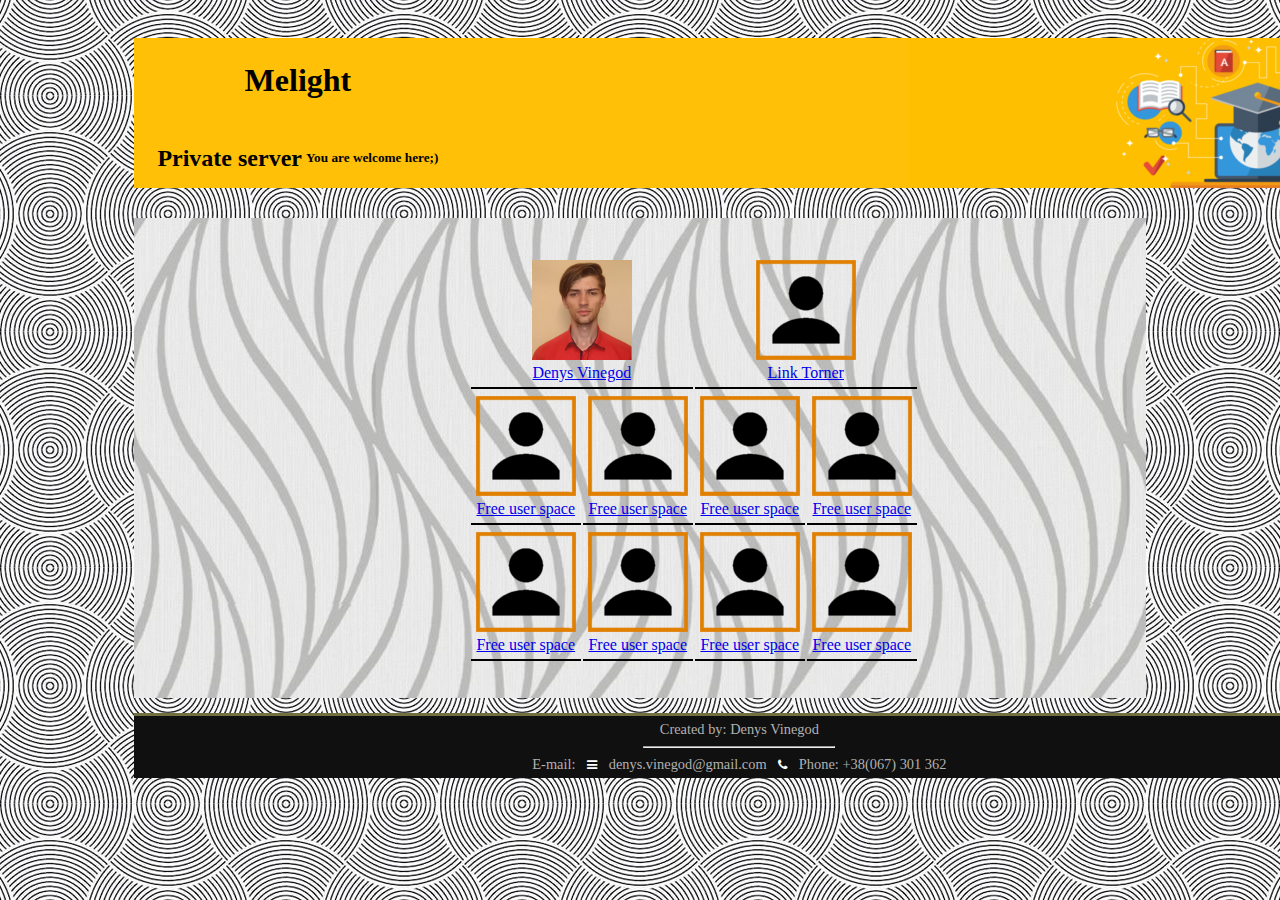
<file: melight.pp.ua/public_html/index.html>
<!DOCTYPE html>
	<html>
		<meta charset="utf-8">
		<head>
			<link rel="stylesheet" href="https://cdnjs.cloudflare.com/ajax/libs/font-awesome/4.7.0/css/font-awesome.min.css">
			<link rel="stylesheet" type="text/css" href="index.css">
			<title>melight.pp.com: main</title>
		</head>
	<body>
		<div class="header">
			<table>
				<tr><td colspan="2"><h1>Melight</h1></td></tr>
				<tr><td><h2>Private server</h2></td><td><h5>You are welcome here;)</h5></td></tr>
			</table>
		</div>
		<div class="content">
			<div class="users">
				<table>
					<tr id="creators">
						<td colspan="2"><a href="./users/denys/denys.html"><img src="pictures/Vinegod.jpg" alt="user ico"><br/>Denys Vinegod</a></td>
						<td colspan="2"><a href="no_user.html"><img src="pictures/user2.png" alt="user ico"><br/>Link Torner</a></td>
					</tr>
					<tr>
						<td><a href="no_user.html"><img src="pictures/user2.png" alt="user ico"><br/>Free user space</a></td>
						<td><a href="no_user.html"><img src="pictures/user2.png" alt="user ico"><br/>Free user space</a></td>
						<td><a href="no_user.html"><img src="pictures/user2.png" alt="user ico"><br/>Free user space</a></td>
						<td><a href="no_user.html"><img src="pictures/user2.png" alt="user ico"><br/>Free user space</a></td>
					</tr>
					<tr>
						<td><a href="no_user.html"><img src="pictures/user2.png" alt="user ico"><br/>Free user space</a></td>
						<td><a href="no_user.html"><img src="pictures/user2.png" alt="user ico"><br/>Free user space</a></td>
						<td><a href="no_user.html"><img src="pictures/user2.png" alt="user ico"><br/>Free user space</a></td>
						<td><a href="no_user.html"><img src="pictures/user2.png" alt="user ico"><br/>Free user space</a></td>
					</tr>
				</table>
			</div>
		</div>
		<div class="footer">
			<div id="text"> 
				Created by: Denys Vinegod<br/>
			</div>
				<div id="footer_separator">
					<hr/>
				</div>
			<div id="text">
				E-mail: <i class="fa fa-bars" style="font-size:12px;color:white;"></i> denys.vinegod@gmail.com
				<i class="fa fa-phone" style="font-size:12px;color:white;"></i> Phone: +38(067) 301 362
			</div>
		</div>
	</body>
</html>
</file>
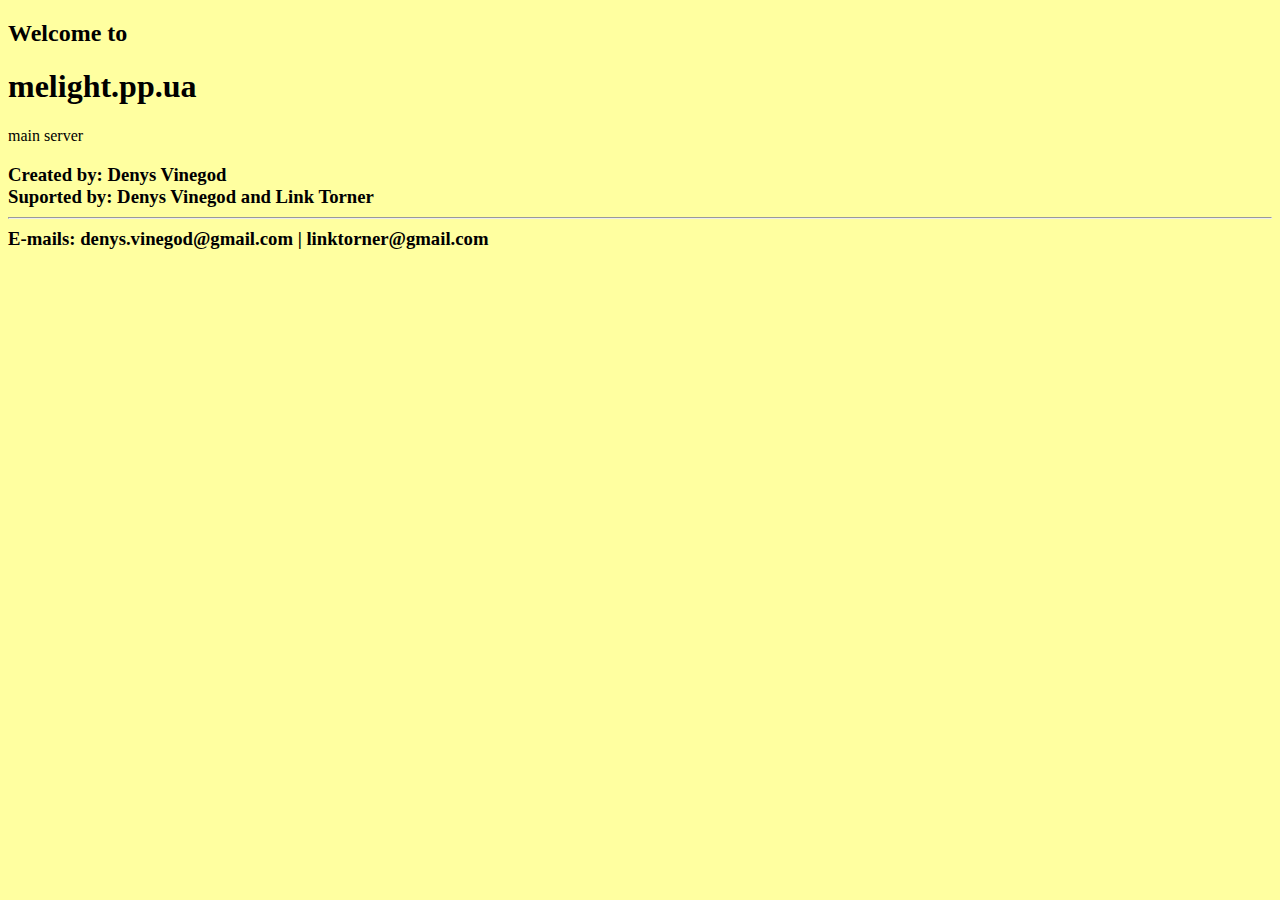
<file: melight.pp.ua/public_html/users/denys/PHP_Lessons/index.html>
<!DOCTYPE html>
	<html>
		<meta charset="utf-8">
		<link rel="stylesheet" type="text/css" href="index.css">
		<head>
			<title>melight.pp.com: main</title>
		</head>
<body>
		<div class="Header">
			<h2>Welcome to <h1>melight.pp.ua</h1> main server</h2><br/>
			<h3>Created by: Denys Vinegod<br/>
			Suported by: Denys Vinegod and Link Torner<hr/>
			E-mails: denys.vinegod@gmail.com | linktorner@gmail.com</h3>
		</div>
</body>
</html>
</file>
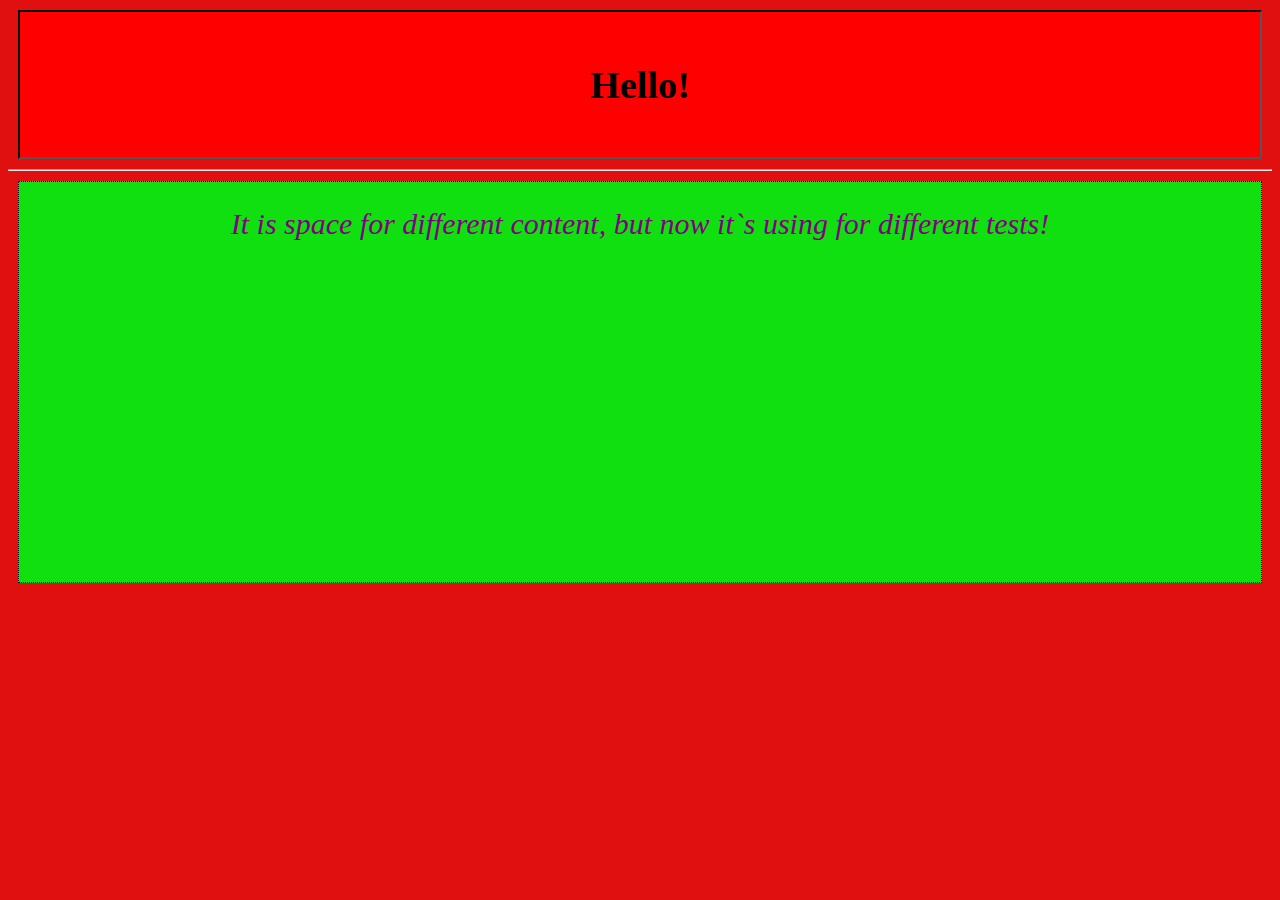
<file: melight.pp.ua/public_html/users/denys/JS_Lessons/IFNTUNG/index.html>
<!DOCTYPE html>
<html>
<head>
	<meta charset="utf-8">
	<link rel="stylesheet" type="text/css" href="./stile.css">
	<title>MyJS_Lessons</title>
</head>
<body>
	<script src="./script.js" async></script>
	<div id="header">
		<h1>Hello!</h1>
	</div>
	<hr>
	<div class="content">
		<span class = "text">It is space for different content, but now it`s using for different tests!</span>
	</div>
</body>
</html>
</file>
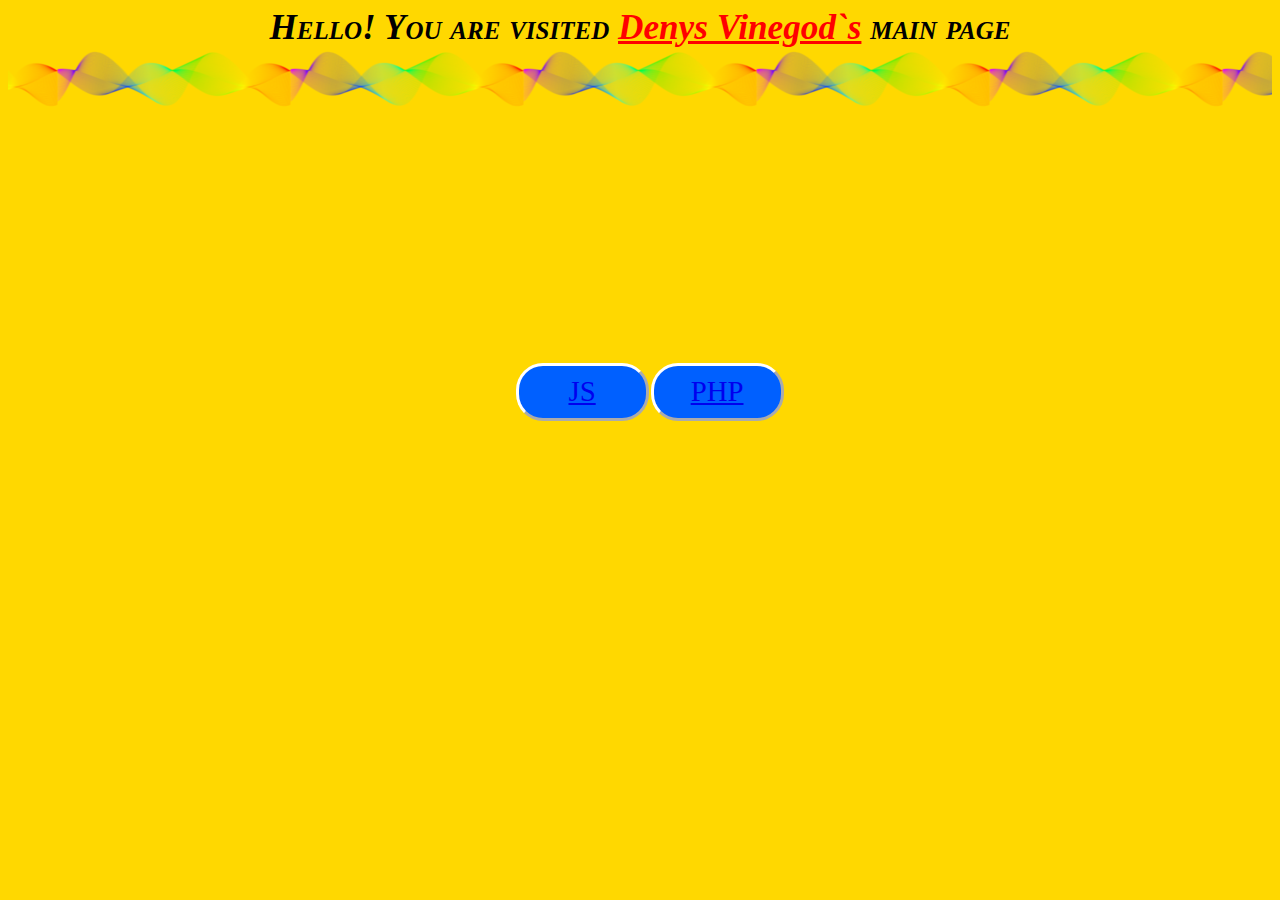
<file: melight.pp.ua/public_html/users/denys/denys.html>
<!DOCTYPE html>
<html>
<head>
	<meta charset="utf-8">
	<title>Denys Vinegod</title>
	<link rel="stylesheet" type="text/css" href="denys.css">
</head>
<body>
	<div class="scripts">
		<script src="script.js"></script>
	</div>
	<div class="header">
		Hello! You are visited <span id="user">Denys Vinegod`s</span> main page
	</div>
	<div class="content">
		<table>
			<tr>
				<td><a href="JS_Lessons/JS_Lessons.html">JS</a></td>
				<td><a href="JS_Lessons/JS_Lessons.html">PHP</a></td>
			</tr>
		</div>
	</table>
</body>
</html>
</file>
<file: melight.pp.ua/public_html/index.css>
body {
	background-color: gray;
	background-image: url("pictures/back1.jpg");
	background-position: center;
	background-attachment: fixed;
	min-width: 768px;
}

.header{
	background-color: #FFC007;
	background-image: url("pictures/back0.png");
	background-position: top right;
	background-repeat: no-repeat;
	height: 150px;
	width: 80%;
	min-width: 1200px;
	margin: 3% 10% 0px 10%;
	text-align: center;
}

.header table{
	margin: 0px 20px;
}

.content{
	background-image: url("pictures/back2.jpg");
	margin: 30px 10% 15px 10%;
	background-attachment: fixed;
	padding: 30px;
}

.content table{
	margin: 5px 32%;
	text-align: center;
}

.content table td{
	padding: 5px;
	border-bottom: solid black 2px;
}

.content table #creators{
	text-align: center;
}

.footer{
	background-color: #101010;
	width: 80%;
	min-width: 1200px;
	margin: 0% 10% 30px 10%;
	border-top: solid #707040 3px;
	padding: 5px;
}
	
.footer #text{
	text-align: center;
	color: #B0B0B0;
	font-size: 0.9em;
	width: 100%;
}


#footer_separator{
	margin: 0px 42%;
	text-align: center;
}

.footer i{
	margin: 0px 8px;
}
</file>
<file: melight.pp.ua/public_html/users/denys/PHP_Lessons/index.css>
body {
	background-color: #FFFFA0;
}

#header {
	background-color: red;
	text-align: center;
	margin: 5px, 2%;
	border: dotted 2px white;
	padding: 5px;
}
</file>
<file: melight.pp.ua/public_html/users/denys/JS_Lessons/IFNTUNG/stile.css>
body{
	background: #E01010;
}

#header {
	background: #FF0000;
	text-align: center;
	margin: 10px;
	border: inset #555 2px;
	padding: 25px;
	font-size: 1.2em;
}

.content{
	background: #10E010;
	margin: 10px;
	border: dotted 1px black;
	padding: 25px;
	height: 350px;
	text-align: center;
	font-style: italic;
}

.content .text{
	color: purple;
	font-size: 30px;
}
</file>
<file: melight.pp.ua/public_html/users/denys/denys.css>
body {
	background: yellow url('back_y.png');
	min-width: 768px;
}

.header{
	background-image: url('back_header.png');
	background-repeat: repeat-x;
	background-position: bottom;
	font-family: 'Times New Roman', Times, Georgia, serif;
	font-variant: small-caps;
	font-size: 2.2em;
	font-weight: bold;
	font-style: italic;
	text-align: center;
	min-height: 100px;
}


.header #user{
	color: red;
	font-variant: normal;
	text-decoration: underline;
}

body .content{
	background-image: url('back_y.png');
	margin: 20% 40%;
}

body table td{
	background-color: #0060FF;
	min-width: 125px;
	height: 50px;
	text-align: center;
	font-size: 1.8em;
	border-radius: 27px;
	border: outset 3px white;
}
</file>
